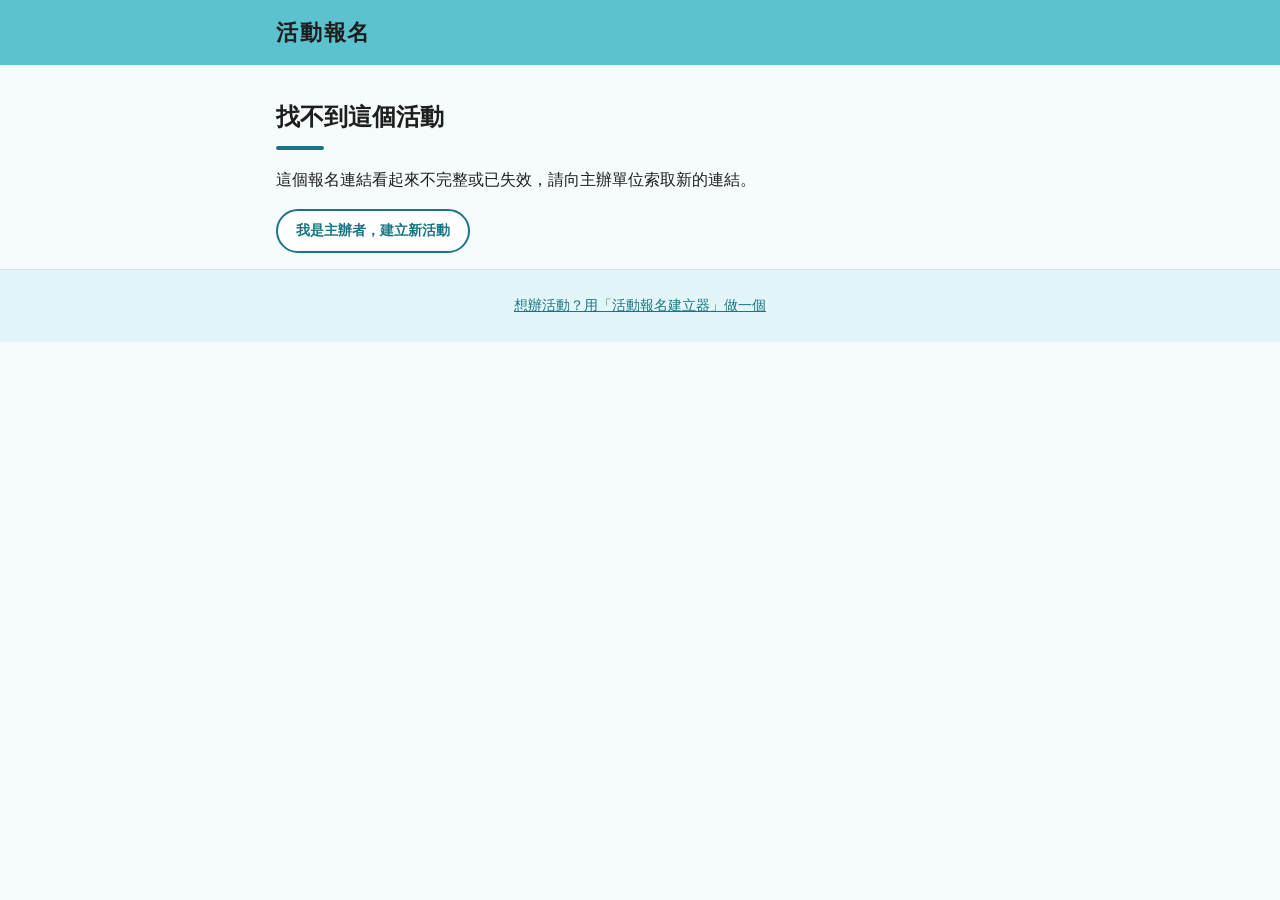
<file: register.html>
<!doctype html>
<html lang="zh-Hant">
<head>
<meta charset="utf-8">
<meta name="viewport" content="width=device-width, initial-scale=1">
<title>活動報名</title>
<link rel="stylesheet" href="style.css">
</head>
<body>
<div id="bgLayer" class="bg-layer" data-bg="none" aria-hidden="true"></div>

<header class="site-header">
  <div class="site-header__inner">
    <img id="brandLogo" class="brand-logo" alt="" hidden>
    <p id="brandText" class="brand">活動報名</p>
  </div>
</header>

<nav id="siteNav" class="site-nav" aria-label="頁面選單" hidden>
  <ul>
    <li id="navIntro"><a href="#intro">活動前言</a></li>
    <li id="navInfo"><a href="#info">日期與時間</a></li>
    <li><a href="#register" class="site-nav__cta">立即報名</a></li>
  </ul>
</nav>

<main>
  <!-- 連結無效時顯示 -->
  <section id="loadError" class="page-section" hidden>
    <h1 class="section-title">找不到這個活動</h1>
    <p class="intro-text">這個報名連結看起來不完整或已失效，請向主辦單位索取新的連結。</p>
    <p><a class="btn btn--ghost btn--small" href="index.html">我是主辦者，建立新活動</a></p>
  </section>

  <div id="content" hidden>
    <section class="hero" aria-labelledby="eventTitle">
      <div class="hero__inner">
        <p class="hero__eyebrow">線上報名</p>
        <h1 id="eventTitle" class="hero__title">活動名稱</h1>
        <ul class="hero__meta">
          <li id="metaDate"><span class="meta-label">日期</span><span class="meta-value"></span></li>
          <li id="metaLocation"><span class="meta-label">地點</span><span class="meta-value"></span></li>
        </ul>
        <a class="btn btn--primary" href="#register">立即報名</a>
      </div>
    </section>

    <section id="intro" class="page-section" aria-labelledby="introHeading">
      <h2 id="introHeading" class="section-title">活動前言</h2>
      <p id="eventIntro" class="intro-text"></p>
      <div id="introPlace" class="intro-place" hidden>
        <h3>活動地點</h3>
        <ul id="introPlaceList" class="loc-list"></ul>
      </div>
    </section>

    <section id="info" class="page-section" aria-labelledby="infoHeading">
      <h2 id="infoHeading" class="section-title">日期與時間</h2>
      <div class="info-card"><p id="infoDate" class="info-date"></p></div>
    </section>

    <section id="register" class="form-section" aria-labelledby="formHeading">
      <h2 id="formHeading" class="section-title">填寫報名資料</h2>
      <p class="section-note"><span class="req">*</span> 為必填欄位</p>

      <form id="regForm" class="reg-form" novalidate></form>

      <div id="success" class="success" hidden tabindex="-1">
        <div class="success__icon" aria-hidden="true">✓</div>
        <h2>報名完成！</h2>
        <p id="successText"></p>
        <p id="demoNote" class="success__demo">目前為示範版本：資料不會被傳送或儲存。</p>
        <button type="button" id="resetBtn" class="btn btn--ghost">再填一份</button>
      </div>
    </section>
  </div>
</main>

<footer class="site-footer">
  <p id="footerText"></p>
  <p><a href="index.html">想辦活動？用「活動報名建立器」做一個</a></p>
</footer>

<script src="config.js"></script>
<script src="shared.js"></script>
<script src="register.js"></script>
</body>
</html>
</file>
<file: style.css>
/* 共用樣式：顏色全部用變數，風格靠 html[data-theme] 切換 */
:root {
  --brand: #5cc2cf;        /* 頂端列 */
  --on-header: #1e1e1e;    /* 頂端列文字 */
  --brand-deep: #197585;   /* 按鈕、強調 */
  --on-brand: #ffffff;     /* 按鈕文字 */
  --brand-soft: #e2f5f8;   /* 淡色區塊 */
  --bg: #f6fbfc;
  --surface: #ffffff;
  --fg: #1e1e1e;
  --muted: #5b6b70;
  --line: #cfe3e7;
  --input-line: #a9c8ce;
  --err: #b4322b;
  --err-soft: #fbe9e7;
  --radius: 12px;
  --shadow: 0 2px 4px rgba(25, 117, 133, .06), 0 8px 24px rgba(25, 117, 133, .08);
  --font: "Noto Sans TC", "PingFang TC", "Microsoft JhengHei", Arial, sans-serif;
  color-scheme: light;
}
html[data-theme="sunny"] {
  --brand: #ffc47a; --on-header: #2b1e14; --brand-deep: #b4440b; --on-brand: #ffffff;
  --brand-soft: #fff1e0; --bg: #fffaf4; --surface: #ffffff; --fg: #2b1e14; --muted: #6e5b4b;
  --line: #f0d9bf; --input-line: #d9b995; --radius: 20px;
  --shadow: 0 2px 4px rgba(180, 68, 11, .06), 0 8px 24px rgba(180, 68, 11, .09);
}
html[data-theme="tech"] {
  --brand: #12263f; --on-header: #e8f0f8; --brand-deep: #38bdf8; --on-brand: #05202f;
  --brand-soft: #132338; --bg: #0b1320; --surface: #162233; --fg: #e8f0f8; --muted: #9db0c3;
  --line: #25405e; --input-line: #3b5a7d; --err: #ff9d94; --err-soft: #3a1c1c; --radius: 10px;
  --shadow: 0 2px 4px rgba(0, 0, 0, .3), 0 8px 24px rgba(0, 0, 0, .3);
  color-scheme: dark;
}
html[data-theme="minimal"] {
  --brand: #f2f2f2; --on-header: #111111; --brand-deep: #111111; --on-brand: #ffffff;
  --brand-soft: #f4f4f4; --bg: #ffffff; --surface: #ffffff; --fg: #111111; --muted: #666666;
  --line: #dddddd; --input-line: #999999; --radius: 4px;
  --shadow: 0 1px 2px rgba(0, 0, 0, .06);
}

html[data-theme="navy"] {
  --brand: #1f3a5f; --on-header: #ffffff; --brand-deep: #1f3a5f; --on-brand: #ffffff;
  --brand-soft: #e8eef6; --bg: #f5f8fc; --surface: #ffffff; --fg: #1a2433; --muted: #55637a;
  --line: #cdd8e6; --input-line: #9fb0c7; --radius: 8px;
  --shadow: 0 2px 4px rgba(31, 58, 95, .06), 0 8px 24px rgba(31, 58, 95, .09);
}
html[data-theme="graphite"] {
  --brand: #2f343b; --on-header: #f3f4f6; --brand-deep: #a04708; --on-brand: #ffffff;
  --brand-soft: #f3f1ee; --bg: #f7f6f4; --surface: #ffffff; --fg: #1f2328; --muted: #5f6670;
  --line: #dedad3; --input-line: #b3ada3; --radius: 6px;
  --shadow: 0 2px 4px rgba(31, 35, 40, .06), 0 8px 24px rgba(31, 35, 40, .08);
}
html[data-theme="candy"] {
  --brand: #ffb3d1; --on-header: #4a1f33; --brand-deep: #c2185b; --on-brand: #ffffff;
  --brand-soft: #ffeaf3; --bg: #fff8fb; --surface: #ffffff; --fg: #3b1a2a; --muted: #7a5368;
  --line: #f7cfe0; --input-line: #e0a6bf; --radius: 24px;
  --shadow: 0 2px 4px rgba(194, 24, 91, .06), 0 8px 24px rgba(194, 24, 91, .09);
}
html[data-theme="lemon"] {
  --brand: #ffe066; --on-header: #3d3200; --brand-deep: #8a6d00; --on-brand: #ffffff;
  --brand-soft: #fff9d6; --bg: #fffdf0; --surface: #ffffff; --fg: #2f2a10; --muted: #6b6530;
  --line: #efe3a0; --input-line: #cdbf6a; --radius: 16px;
  --shadow: 0 2px 4px rgba(138, 109, 0, .07), 0 8px 24px rgba(138, 109, 0, .09);
}
html[data-theme="neon"] {
  --brand: #1a0b2e; --on-header: #f5e9ff; --brand-deep: #ff4fd8; --on-brand: #1a0b2e;
  --brand-soft: #24103f; --bg: #12061f; --surface: #1d0d33; --fg: #f5e9ff; --muted: #c3a9de;
  --line: #4a2a75; --input-line: #6b45a0; --err: #ff9d94; --err-soft: #3a1c2a; --radius: 14px;
  --shadow: 0 2px 4px rgba(0, 0, 0, .35), 0 8px 24px rgba(0, 0, 0, .35);
  color-scheme: dark;
}
html[data-theme="paper"] {
  --brand: #e9dcc3; --on-header: #3b2f1e; --brand-deep: #7a3e1d; --on-brand: #ffffff;
  --brand-soft: #f3ead8; --bg: #faf5ea; --surface: #fffdf7; --fg: #2f261a; --muted: #6d5f4a;
  --line: #dccdb0; --input-line: #b5a583; --radius: 4px;
  --shadow: 0 1px 3px rgba(59, 47, 30, .1);
  --font: "Noto Serif TC", "Songti TC", "PMingLiU", "MingLiU", "Noto Sans TC", serif;
}
html[data-theme="forest"] {
  --brand: #2f5d46; --on-header: #f1f8f3; --brand-deep: #2f5d46; --on-brand: #ffffff;
  --brand-soft: #e6f1e9; --bg: #f5faf6; --surface: #ffffff; --fg: #1c2b22; --muted: #52665a;
  --line: #c6dccd; --input-line: #97b5a2; --radius: 12px;
  --shadow: 0 2px 4px rgba(47, 93, 70, .06), 0 8px 24px rgba(47, 93, 70, .09);
}
html[data-theme="morandi"] {
  --brand: #cbbfb7; --on-header: #3d3430; --brand-deep: #7a5c6b; --on-brand: #ffffff;
  --brand-soft: #efe7e3; --bg: #f8f4f1; --surface: #fffefd; --fg: #35302d; --muted: #6f6560;
  --line: #ddd0c9; --input-line: #b7a79e; --radius: 14px;
  --shadow: 0 2px 4px rgba(61, 52, 48, .06), 0 8px 24px rgba(61, 52, 48, .08);
}

* { box-sizing: border-box; }
[hidden] { display: none !important; }
html { scroll-behavior: smooth; }
@media (prefers-reduced-motion: reduce) { html { scroll-behavior: auto; } }

body {
  margin: 0; background: var(--bg); color: var(--fg);
  font-family: var(--font); font-size: 16px; line-height: 1.7;
}

/* 頁面底圖：固定在內容後方、疊在風格底色上 */
.bg-layer { position: fixed; inset: 0; z-index: -1; pointer-events: none; }
.bg-layer[data-bg="none"] { display: none; }
.bg-layer[data-bg="paper"] { background: url("images/bg-paper.svg") 0 0 / 300px 300px repeat; }
.bg-layer[data-bg="geo"] { background: url("images/bg-geo.svg") center / 120px 120px repeat; }
.bg-layer[data-bg="leaf"] { background: url("images/bg-leaf.svg") center / cover no-repeat; }
.bg-layer[data-bg="aurora"] {
  background:
    radial-gradient(60vmax 50vmax at 8% -5%, color-mix(in srgb, var(--brand) 55%, transparent), transparent 70%),
    radial-gradient(55vmax 45vmax at 105% 35%, color-mix(in srgb, var(--brand-deep) 22%, transparent), transparent 70%),
    radial-gradient(60vmax 50vmax at -5% 105%, color-mix(in srgb, var(--brand) 40%, transparent), transparent 70%);
}

/* 頂部 */
.site-header { background: var(--brand); color: var(--on-header); }
.site-header__inner {
  max-width: 760px; margin: 0 auto; padding: 14px 16px;
  display: flex; align-items: center; gap: 12px; flex-wrap: wrap; min-height: 64px;
}
.brand { margin: 0; font-size: 22px; font-weight: 700; letter-spacing: .08em; }
/* Logo 放在白底小圓角框內，任何風格（含深色）都看得清楚 */
.brand-logo {
  display: block; height: 44px; width: auto; max-width: 220px; object-fit: contain;
  padding: 4px 12px; background: #fff; border-radius: min(8px, var(--radius));
}
.brand-sub { margin: 0; font-size: 13px; letter-spacing: .12em; opacity: .75; }

/* 主視覺 */
.hero {
  position: relative; overflow: hidden; border-bottom: 1px solid var(--line);
  background:
    radial-gradient(circle at 92% 8%, color-mix(in srgb, var(--brand) 38%, transparent) 0, transparent 46%),
    radial-gradient(circle at 4% 100%, color-mix(in srgb, var(--brand-deep) 14%, transparent) 0, transparent 40%),
    var(--brand-soft);
}
.hero--image { background-image: var(--hero-img); background-size: cover; background-position: center; }
.hero--image::before { content: ""; position: absolute; inset: 0; background: color-mix(in srgb, var(--brand-soft) 84%, transparent); }
.hero__inner { position: relative; max-width: 760px; margin: 0 auto; padding: 44px 16px 40px; }
.hero__eyebrow {
  display: inline-block; margin: 0 0 12px; padding: 2px 12px;
  background: var(--brand-deep); color: var(--on-brand); border-radius: 999px;
  font-size: 13px; letter-spacing: .1em;
}
.hero__title { margin: 0 0 16px; font-size: clamp(28px, 6vw, 40px); line-height: 1.3; overflow-wrap: anywhere; }
.hero__meta { list-style: none; margin: 0 0 16px; padding: 0; display: flex; flex-direction: column; gap: 6px; }
.hero__meta li { display: flex; gap: 12px; align-items: baseline; }
.meta-label {
  flex: none; min-width: 3em; padding: 0 8px; text-align: center;
  background: var(--surface); border: 1px solid var(--line); border-radius: 6px;
  color: var(--brand-deep); font-size: 14px; font-weight: 700;
}
html[data-theme="tech"] .meta-label { color: var(--brand-deep); }
.meta-value { overflow-wrap: anywhere; }
.hero .btn { margin-top: 8px; }

/* 導覽選單 */
.site-nav {
  position: sticky; top: 0; z-index: 10;
  background: var(--surface); border-bottom: 1px solid var(--line);
  box-shadow: 0 2px 8px rgba(0, 0, 0, .06);
}
.site-nav ul {
  max-width: 760px; margin: 0 auto; padding: 0 8px; list-style: none;
  display: flex; gap: 4px; align-items: center; overflow-x: auto;
}
.site-nav li:last-child { margin-left: auto; }
.site-nav a {
  display: block; padding: 12px 14px; color: var(--fg); text-decoration: none;
  font-weight: 700; font-size: 15px; white-space: nowrap; border-bottom: 3px solid transparent;
}
.site-nav a:hover { color: var(--brand-deep); border-bottom-color: var(--brand-deep); }
.site-nav a:focus-visible { outline: 3px solid var(--brand-deep); outline-offset: -3px; }
.site-nav .site-nav__cta {
  margin: 6px 0; padding: 6px 16px; background: var(--brand-deep); color: var(--on-brand);
  border-radius: 999px; border-bottom: none;
}
.site-nav .site-nav__cta:hover { color: var(--on-brand); filter: brightness(.9); }

/* 前言、日期區塊 */
.page-section, .form-section { scroll-margin-top: 56px; }
.page-section { max-width: 760px; margin: 0 auto; padding: 32px 16px 0; }
.section-title { margin: 0 0 4px; font-size: 24px; }
.section-title::after {
  content: ""; display: block; width: 48px; height: 4px; margin-top: 8px;
  background: var(--brand-deep); border-radius: 2px;
}
.intro-text { margin: 16px 0 0; white-space: pre-line; overflow-wrap: anywhere; }
.intro-place {
  margin-top: 20px; padding: 16px 18px; background: var(--brand-soft);
  border-left: 4px solid var(--brand-deep); border-radius: 0 var(--radius) var(--radius) 0;
}
.intro-place h3 { margin: 0 0 8px; font-size: 16px; color: var(--brand-deep); }
.loc-list { list-style: none; margin: 0; padding: 0; display: flex; flex-direction: column; gap: 8px; }
.loc-list li { overflow-wrap: anywhere; }
.loc-name { font-weight: 700; }
.loc-addr { display: block; color: var(--muted); font-size: 14px; }
.info-card {
  margin-top: 16px; padding: 18px; background: var(--surface);
  border: 1px solid var(--line); border-radius: var(--radius); box-shadow: var(--shadow);
}
.info-card p { margin: 0; }
.info-date { font-size: 20px; font-weight: 700; color: var(--brand-deep); overflow-wrap: anywhere; }

/* 表單區 */
.form-section { max-width: 760px; margin: 0 auto; padding: 32px 16px 56px; }
.section-note { margin: 12px 0 20px; color: var(--muted); font-size: 14px; }
.req { color: var(--err); }

.reg-form { display: flex; flex-direction: column; gap: 16px; }

.field {
  margin: 0; padding: 18px 18px 14px;
  background: var(--surface); border: 1px solid var(--line); border-radius: var(--radius);
  box-shadow: var(--shadow); min-width: 0;
}
.field.invalid { border-color: var(--err); background: var(--err-soft); }
.field__label { display: block; margin-bottom: 10px; padding: 0; font-weight: 700; }
.num {
  display: inline-grid; place-items: center; width: 24px; height: 24px; margin-right: 8px;
  background: var(--brand-deep); color: var(--on-brand); border-radius: 50%; font-size: 12px;
}
.hint { margin-left: 6px; color: var(--muted); font-size: 13px; font-weight: 400; }

input[type="text"], input[type="email"], input[type="tel"], input[type="date"], input[type="time"],
input[type="url"], select, textarea {
  width: 100%; padding: 10px 12px; font: inherit; color: var(--fg);
  background: var(--surface); border: 1px solid var(--input-line); border-radius: min(8px, var(--radius));
}
textarea { resize: vertical; }
input:focus-visible, select:focus-visible, textarea:focus-visible, button:focus-visible,
.option:has(input:focus-visible) {
  outline: 3px solid var(--brand-deep); outline-offset: 2px;
}

.birthday { display: grid; grid-template-columns: 1.4fr 1fr 1fr; gap: 8px; }

.options { display: flex; flex-direction: column; gap: 8px; }
.options--inline { flex-direction: row; flex-wrap: wrap; }
.option {
  display: flex; align-items: center; gap: 10px; padding: 10px 14px;
  background: var(--surface); border: 1px solid var(--line); border-radius: min(8px, var(--radius)); cursor: pointer;
}
.option:hover { border-color: var(--brand-deep); }
.option:has(input:checked) { background: var(--brand-soft); border-color: var(--brand-deep); }
.option input { width: 18px; height: 18px; margin: 0; accent-color: var(--brand-deep); flex: none; }
.options--inline .option { min-width: 96px; }

.error { margin: 8px 0 0; color: var(--err); font-size: 14px; }
.error:empty { display: none; }

.field__hint { margin: -4px 0 10px; color: var(--muted); font-size: 13px; line-height: 1.6; }
.intro-text a, .notice a { color: var(--brand-deep); overflow-wrap: anywhere; }
.notice {
  padding: 14px 18px; background: var(--surface); border: 1px solid var(--line);
  border-left: 4px solid var(--brand-deep); border-radius: var(--radius);
  font-size: 14px; white-space: pre-line; overflow-wrap: anywhere;
}
.privacy {
  padding: 16px 18px; background: var(--brand-soft); border-radius: var(--radius);
  font-size: 14px;
}
.privacy h3 { margin: 0 0 6px; font-size: 15px; }
.privacy p { margin: 0; white-space: pre-line; overflow-wrap: anywhere; }
.field--consent { padding-bottom: 10px; }

/* 按鈕 */
.btn {
  display: inline-block; padding: 12px 28px; font: inherit; font-weight: 700;
  border: 2px solid transparent; border-radius: 999px; cursor: pointer; text-decoration: none;
}
.btn--primary { background: var(--brand-deep); color: var(--on-brand); }
.btn--primary:hover { filter: brightness(.9); }
.btn--ghost { background: var(--surface); color: var(--brand-deep); border-color: var(--brand-deep); }
.btn--ghost:hover { background: var(--brand-soft); }
.btn--small { padding: 8px 18px; font-size: 14px; }
.btn[disabled] { opacity: .45; cursor: not-allowed; }
.reg-form > .btn--primary { align-self: stretch; padding: 14px; font-size: 18px; }

/* 成功／錯誤畫面 */
.success {
  padding: 40px 20px; text-align: center;
  background: var(--surface); border: 1px solid var(--line); border-radius: var(--radius);
  box-shadow: var(--shadow);
}
.success:focus { outline: none; }
.success__icon {
  display: grid; place-items: center; width: 64px; height: 64px; margin: 0 auto 12px;
  background: var(--brand-deep); color: var(--on-brand); border-radius: 50%; font-size: 32px;
}
.success h2 { margin: 0 0 8px; }
.success p { margin: 0 0 8px; overflow-wrap: anywhere; }
.success__demo { color: var(--muted); font-size: 14px; margin-bottom: 20px; }

/* 頁尾 */
.site-footer { background: var(--brand-soft); border-top: 1px solid var(--line); text-align: center; padding: 20px 16px; color: var(--muted); font-size: 14px; }
.site-footer p { margin: 0 0 4px; }
.site-footer a { color: var(--brand-deep); }

@media (max-width: 480px) {
  .options--inline .option { flex: 1; }
}
</file>
